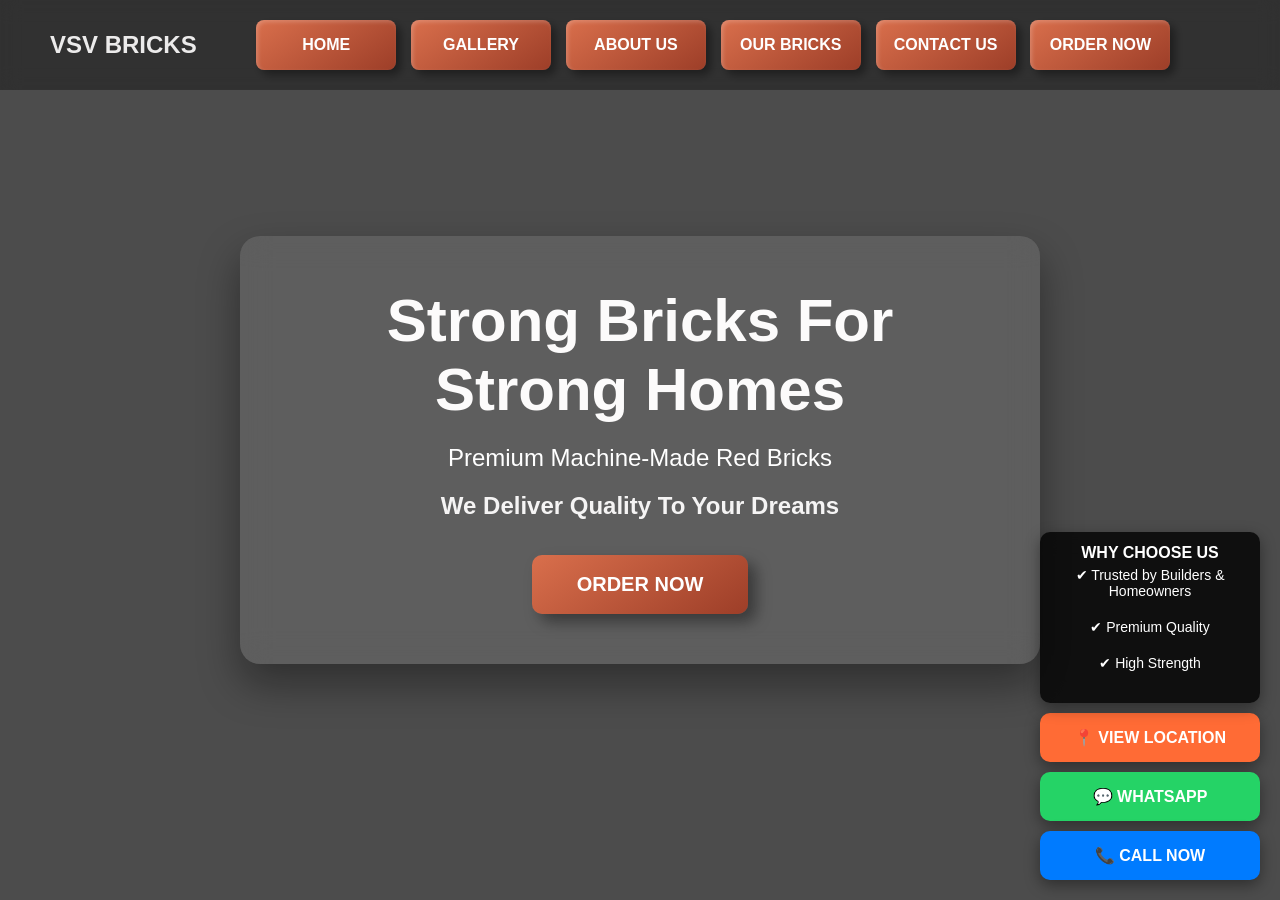
<file: index.html>
<!DOCTYPE html>
<html lang="en">
<head>
<meta charset="UTF-8">
<meta name="viewport" content="width=device-width, initial-scale=1.0">
<title >VSV Bricks</title>
<link rel="stylesheet" href="style.css">
</head>
<body>

<nav>
    <div class="logo-container">
    <div class="logo-text"><h1>VSV BRICKS</h1></div>
</div>
    <ul>
        <li><a href="index.html">HOME</a></li>
        <li><a href="gallery.html">GALLERY</a></li>
        <li><a href="about.html">ABOUT US</a></li>
        <li><a href="bricks.html">OUR BRICKS</a></li>
        <li><a href="contact.html">CONTACT US</a></li>
        <li><a href="order.html">ORDER NOW</a></li>
    </ul>
</nav>

<section class="hero">

    <div class="hero-box">

        <h1>Strong Bricks For Strong Homes</h1>

        <p>
            Premium Machine-Made Red Bricks
        </p>

        <h2>
            We Deliver Quality To Your Dreams
        </h2>

        <a href="order.html">
            <button>ORDER NOW</button>
        </a>

    </div>
<div class="quick-actions">

    <div class="why-us">
        <h4>WHY CHOOSE US</h4>
        <p>✔ Trusted by Builders & Homeowners</p>
        <p>✔ Premium Quality</p>
        <p>✔ High Strength</p>


    </div>
    <a href="https://goo.gl/maps/uL4i5wQ9zqo848dJ7"
       target="_blank"
       class="quick-btn location">
       📍 VIEW LOCATION
    </a>

    <a href="https://wa.me/918143907938?text=Hello%20VSV%20Bricks,%20I%20am%20interested%20in%20your%20machine-made%20red%20bricks."
       target="_blank"
       class="quick-btn whatsapp">
       💬 WHATSAPP
    </a>

    <a href="tel:+918143907938"
       class="quick-btn call">
       📞 CALL NOW
    </a>

</div>

</section>

</body>
</html>
</file>
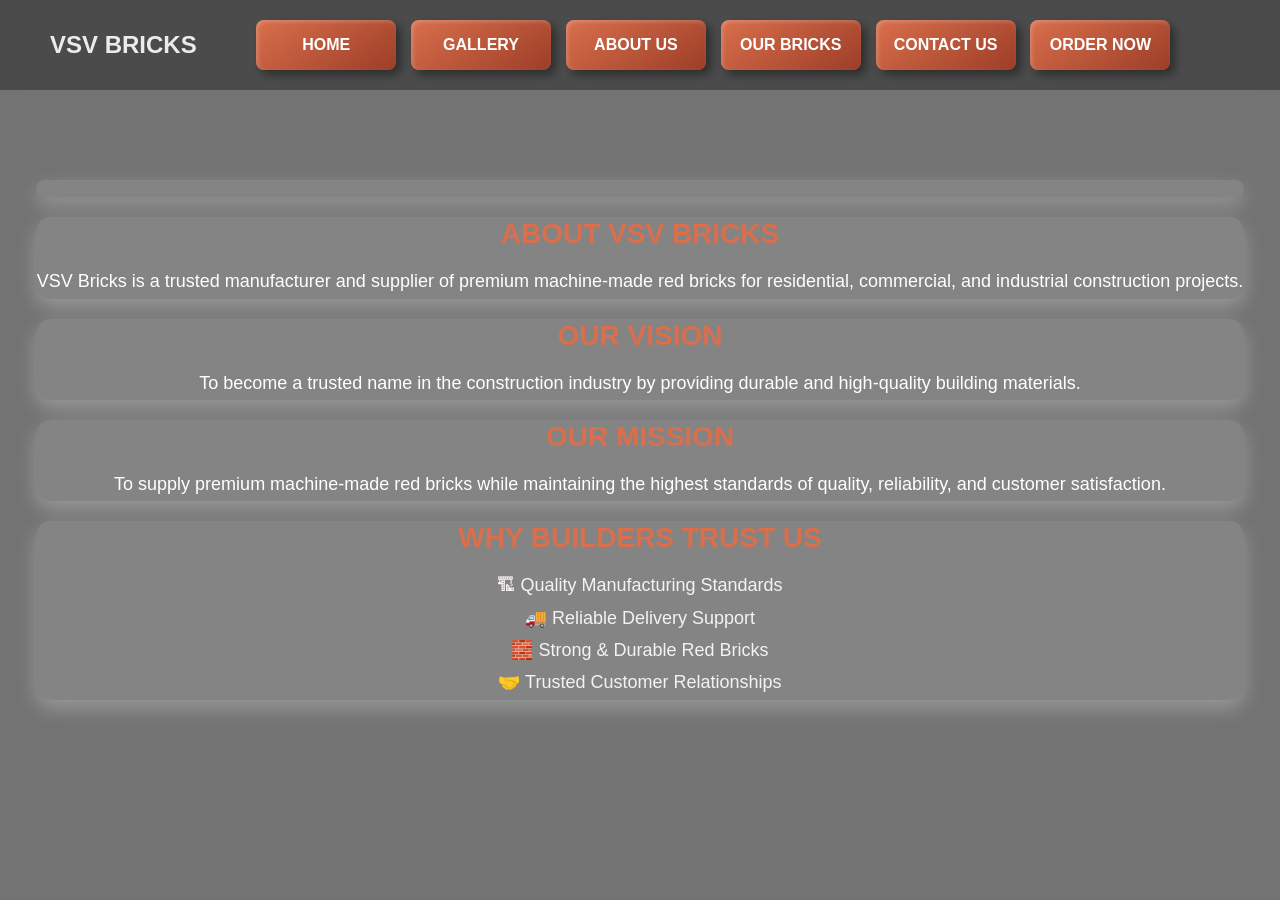
<file: about.html>
<!DOCTYPE html>
<html>
<head>
    <title>About Us</title>
    <link rel="stylesheet" href="style.css">
</head>
<body>

<nav>
    <h1>VSV BRICKS</h1>
    <ul>
        <li><a href="index.html">HOME</a></li>
        <li><a href="gallery.html">GALLERY</a></li>
        <li><a href="about.html">ABOUT US</a></li>
        <li><a href="bricks.html">OUR BRICKS</a></li>
        <li><a href="contact.html">CONTACT US</a></li>
        <li><a href="order.html">ORDER NOW</a></li>
    </ul>
</nav>
<div class="page">

    <div class="about-container">

        <div class="about-row">
            <h3></h3>
            <p>
                
                
            </p>
        </div>

        <div class="about-row">
            <h3>ABOUT VSV BRICKS</h3>
            <p>
                VSV Bricks is a trusted manufacturer and supplier of
                premium machine-made red bricks for residential,
                commercial, and industrial construction projects.
            </p>
        </div>

        <div class="about-row">
            <h3>OUR VISION</h3>
            <p>
                To become a trusted name in the construction industry
                by providing durable and high-quality building materials.
            </p>
        </div>

        <div class="about-row">
            <h3>OUR MISSION</h3>
            <p>
                To supply premium machine-made red bricks while
                maintaining the highest standards of quality,
                reliability, and customer satisfaction.
            </p>
        </div>

        <div class="about-row" style="color: rgb(246, 242, 242);">
            <h3>WHY BUILDERS TRUST US</h3>
            <p>🏗 Quality Manufacturing Standards</p>
            <p>🚚 Reliable Delivery Support</p>
            <p>🧱 Strong & Durable Red Bricks</p>
            <p>🤝 Trusted Customer Relationships</p>
        </div>

    </div>

</div>

</body>
</html>
</file>
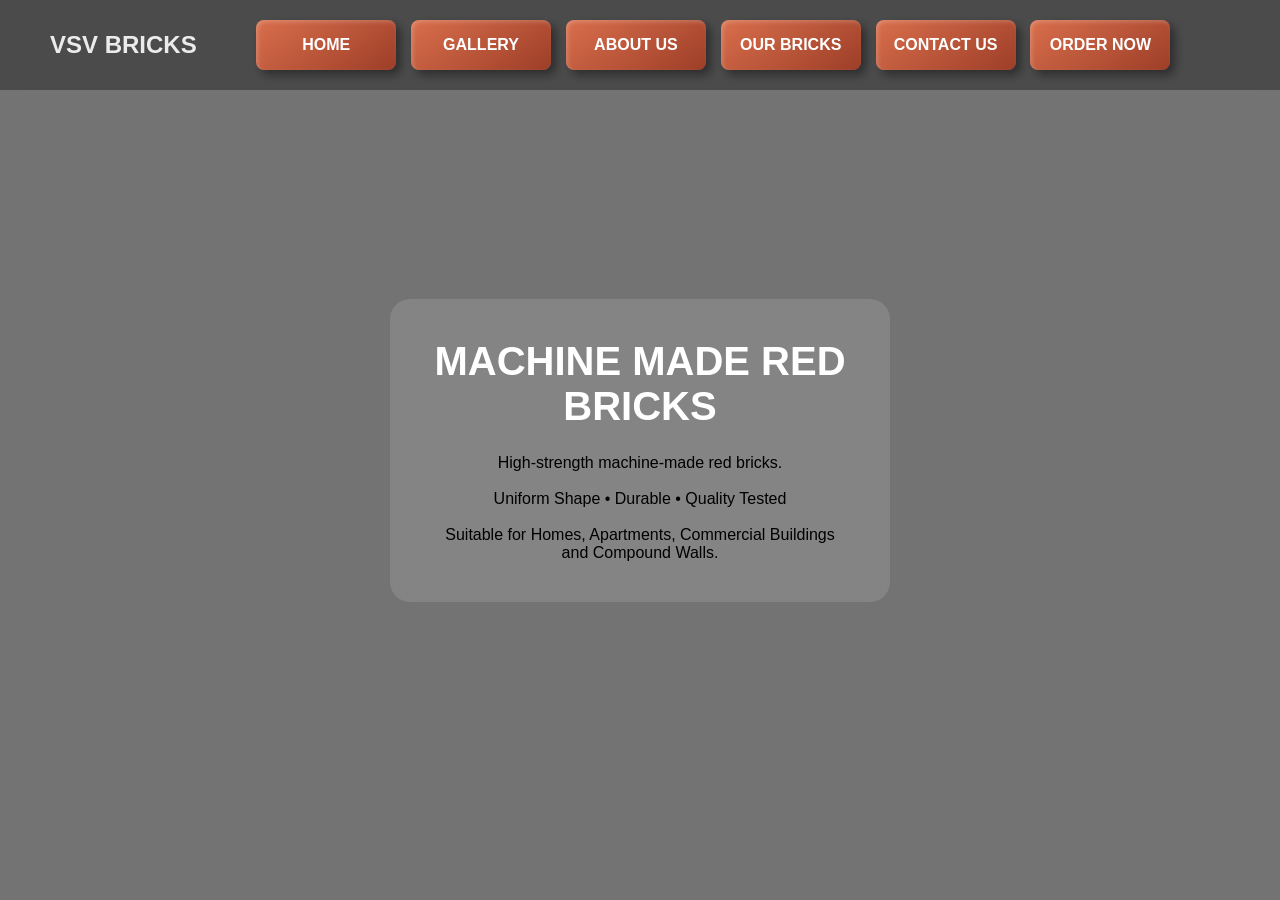
<file: bricks.html>
<!DOCTYPE html>
<html>
<head>
    <title>Our Bricks</title>
    <link rel="stylesheet" href="style.css">
</head>
<body>

<nav>
    <h1>VSV BRICKS</h1>
    <ul>
        <li><a href="index.html">HOME</a></li>
        <li><a href="gallery.html">GALLERY</a></li>
        <li><a href="about.html">ABOUT US</a></li>
        <li><a href="bricks.html">OUR BRICKS</a></li>
        <li><a href="contact.html">CONTACT US</a></li>
        <li><a href="order.html">ORDER NOW</a></li>
    </ul>
</nav>

<div class="page">

    <div class="order-container">

        <h2>MACHINE MADE RED BRICKS</h2>

        <p>
            High-strength machine-made red bricks.
        </p>

        <br>

        <p>
            Uniform Shape • Durable • Quality Tested
        </p>

        <br>

        <p>
            Suitable for Homes, Apartments,
            Commercial Buildings and Compound Walls.
        </p>

    </div>

</div>

</body>
</html>
</file>
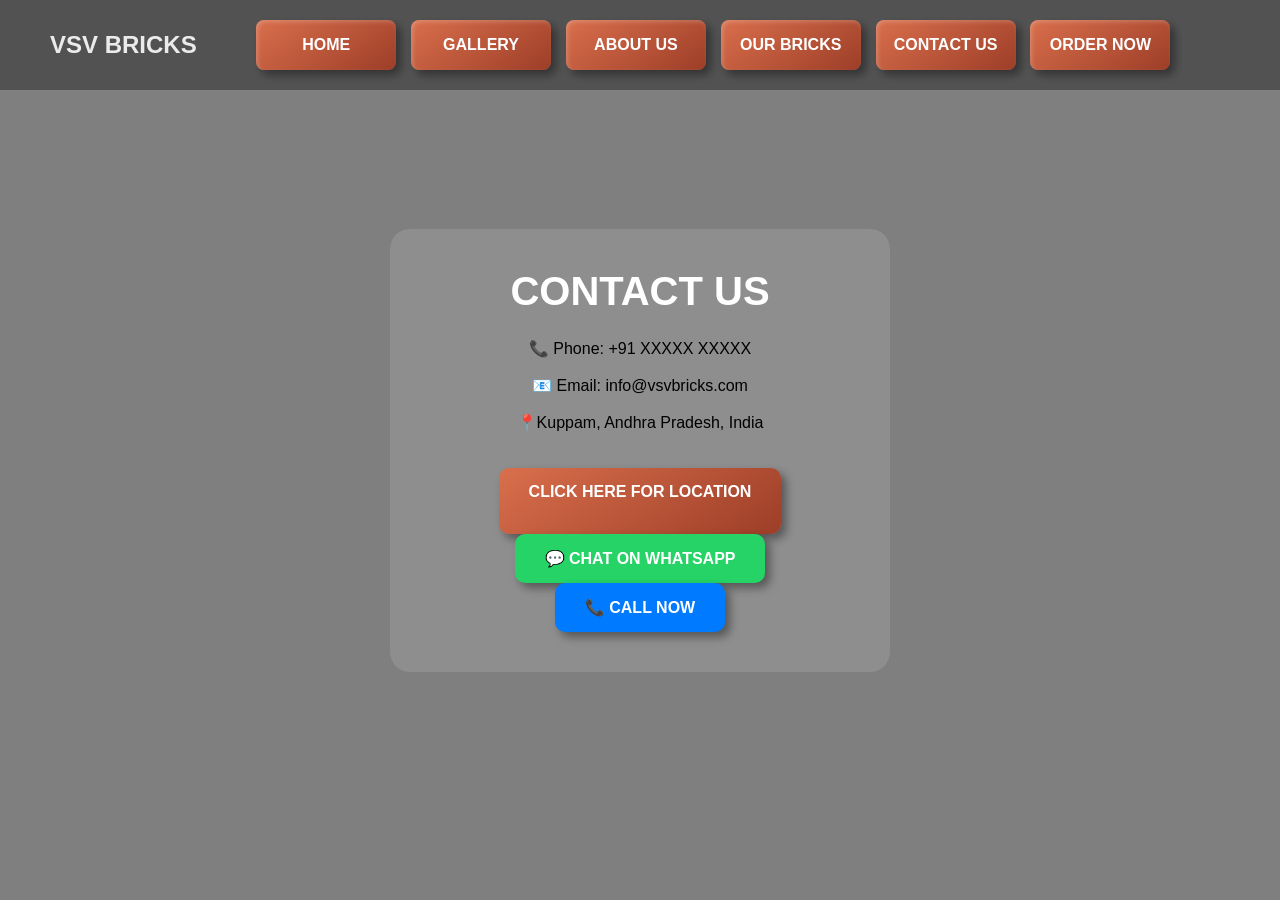
<file: contact.html>
<!DOCTYPE html>
<html>
<head>
    <title>Contact Us</title>
    <link rel="stylesheet" href="style.css">
</head>
<body>

<nav>
    <h1>VSV BRICKS</h1>
    <ul>
        <li><a href="index.html">HOME</a></li>
        <li><a href="gallery.html">GALLERY</a></li>
        <li><a href="about.html">ABOUT US</a></li>
        <li><a href="bricks.html">OUR BRICKS</a></li>
        <li><a href="contact.html">CONTACT US</a></li>
        <li><a href="order.html">ORDER NOW</a></li>
    </ul>
</nav>

<div class="ccc">

    <div class="order-container">

        <h2>CONTACT US</h2>

        <p>📞 Phone: +91 XXXXX XXXXX</p>

        <br>

        <p>📧 Email: info@vsvbricks.com</p>

        <br>

        <p>📍Kuppam, Andhra Pradesh, India</p>

        <br><br>

        <a href="https://goo.gl/maps/uL4i5wQ9zqo848dJ7"
   target="_blank"
   class="location-btn">
   CLICK HERE FOR LOCATION
   <br><br>

<a href="https://wa.me/918143907938?text=Hello%20VSV%20Bricks,%0A%0AI%20am%20interested%20in%20your%20machine-made%20red%20bricks.%20Could%20you%20please%20provide%20details%20regarding%20pricing,%20availability,%20and%20delivery%20options?%0A%0AThank%20you."
   target="_blank"
   class="whatsapp-btn">
   💬 CHAT ON WHATSAPP
</a>
</a>
<br>

<a href="tel:+918143907938"
   class="call-btn">
   📞 CALL NOW
</a>

    </div>

</div>

</body>
</html>
</file>
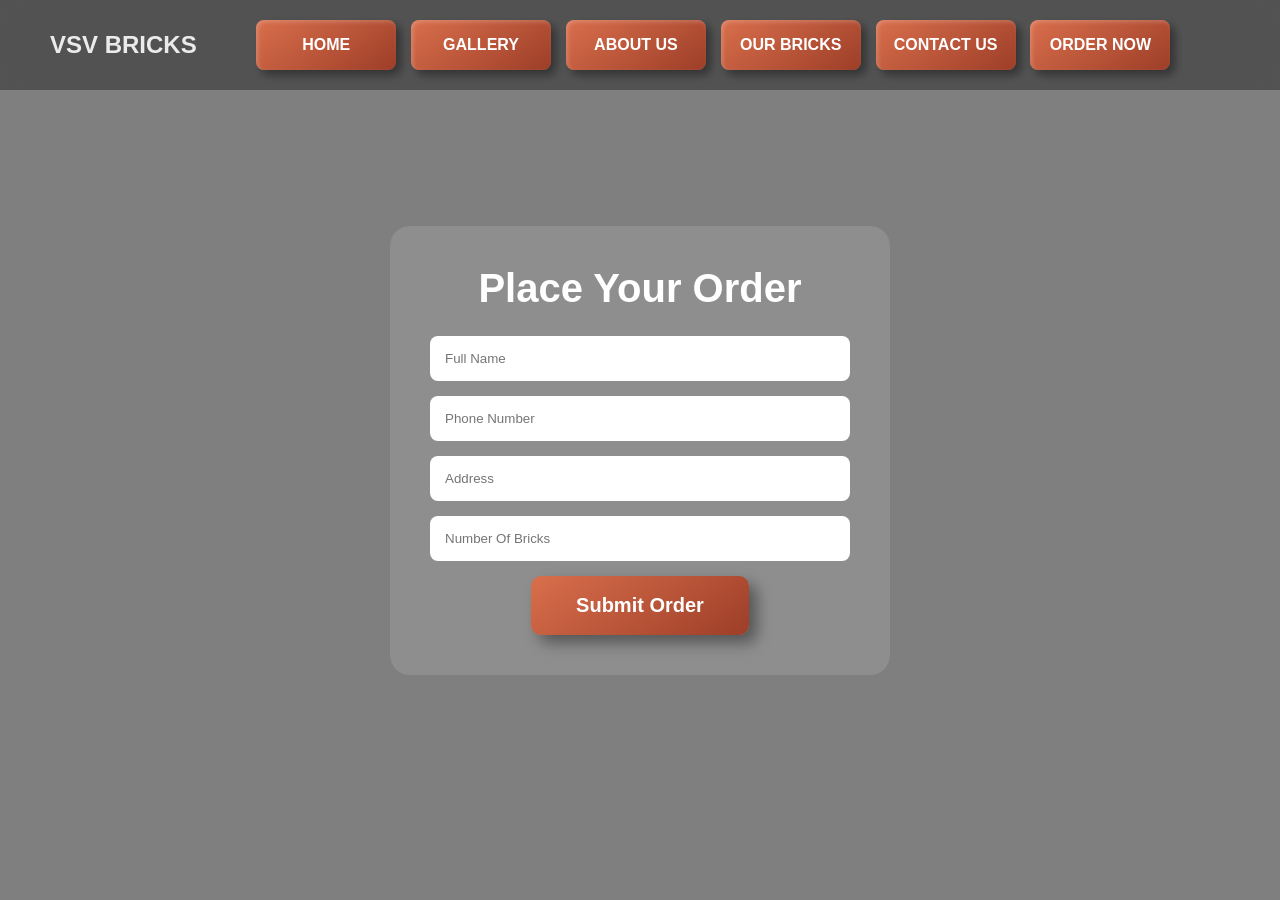
<file: order.html>
<!DOCTYPE html>
<html>
<head>
    <title>Order Bricks</title>
    <link rel="stylesheet" href="style.css">
</head>
<body>

    <nav>
        <h1>VSV BRICKS</h1>

        <ul>
            <li><a href="index.html">HOME</a></li>
            <li><a href="gallery.html">GALLERY</a></li>
            <li><a href="about.html">ABOUT US</a></li>
            <li><a href="bricks.html">OUR BRICKS</a></li>
            <li><a href="contact.html">CONTACT US</a></li>
            <li><a href="order.html">ORDER NOW</a></li>
        </ul>
    </nav>

    <div class="bbb">

        <div class="order-container">

            <h2>Place Your Order</h2>

            <form id="orderForm">

                <input
                    type="text"
                    id="name"
                    placeholder="Full Name"
                    required
                >

                <input
                    type="text"
                    id="phone"
                    placeholder="Phone Number"
                    required
                >

                <input
                    type="text"
                    id="address"
                    placeholder="Address"
                    required
                >

                <input
                    type="number"
                    id="bricks"
                    placeholder="Number Of Bricks"
                    required
                >

                <button type="submit">
                    Submit Order
                </button>

            </form>

        </div>

    </div>

    <script>
document.getElementById("orderForm")
.addEventListener("submit", async function(e){

    e.preventDefault();

    const orderData = {
        name: document.getElementById("name").value,
        phone: document.getElementById("phone").value,
        address: document.getElementById("address").value,
        bricks: document.getElementById("bricks").value
    };

    try {

        const response = await fetch(
            "http://localhost:5000/api/order",
            {
                method: "POST",
                headers: {
                    "Content-Type": "application/json"
                },
                body: JSON.stringify(orderData)
            }
        );

        console.log("Status:", response.status);

        const text = await response.text();

        console.log("Response:", text);

        alert(text);

    } catch(error) {

        console.error(error);

        alert(error.message);

    }

});
</script>

</body>
</html>
</file>
<file: style.css>
*{
    margin:0;
    padding:0;
    box-sizing:border-box;
    font-family:Arial,sans-serif;
}

body{
    overflow-x:hidden;
}

nav{
    position:fixed;
    top:0;
    width:100%;
    z-index:1000;

    display:flex;
    justify-content:space-between;
    align-items:center;

    padding:20px 50px;

    background:rgba(0,0,0,.35);
    backdrop-filter:blur(10px);
}

.logo{
    color:white;
    font-size:32px;
    font-weight:bold;
}

nav ul{
    width:80%;

    display:flex;

    justify-content:space-evenly;

    align-items:center;

    list-style:none;

    margin:0 auto;
    padding:0;
}
nav a{
    width:140px;
    height:50px;

    display:flex;
    justify-content:center;
    align-items:center;

    text-decoration:none;
    color:white;
    font-weight:bold;

    background:linear-gradient(
        145deg,
        #d96f4c,
        #9d3e28
    );

    border-radius:8px;

    box-shadow:
    5px 5px 10px rgba(0,0,0,.4),
    inset 2px 2px 4px rgba(255,255,255,.2);

    transition:0.3s;
}
nav a:hover{
    transform:translateY(-5px);
}

.hero{
    height:100vh;

    display:flex;
    justify-content:center;
    align-items:center;

    background:
    linear-gradient(rgba(0,0,0,.7),rgba(0,0,0,.7)),
    url('https://images.unsplash.com/photo-1504307651254-35680f356dfd?q=80&w=1920');

    background-size:cover;
    background-position:center;
}

.hero-box{

    width:800px;
    text-align:center;

    padding:50px;

    border-radius:20px;

    background:rgba(227, 226, 226, 0.12);

    backdrop-filter:blur(15px);

    box-shadow:
    0 20px 40px rgba(5, 5, 5, 0.4);

    animation:float 4s ease-in-out infinite;
}

.hero h1{
    color:rgb(252, 251, 251);
    font-size:60px;
    margin-bottom:20px;
}

.hero p{
    color:white;
    font-size:24px;
    margin-bottom:20px;
}

.hero h2{
    color:#f5f4f4;
    margin-bottom:35px;
}

button{

    padding:18px 45px;

    border:none;

    color:white;
    font-size:20px;
    font-weight:bold;

    cursor:pointer;

    border-radius:10px;

    background:linear-gradient(
        145deg,
        #d96f4c,
        #9d3e28
    );

    box-shadow:
    8px 8px 15px rgba(0,0,0,.4);
}

button:hover{
    transform:translateY(-5px);
}

@keyframes float{
    0%{
        transform:translateY(0);
    }

    50%{
        transform:translateY(-10px);
    }

    100%{
        transform:translateY(0);
    }
}
.page{
    height:100vh;

    display:flex;
    justify-content:center;
    align-items:center;

    background:
linear-gradient(rgba(0,0,0,.55),rgba(0,0,0,.55)),
url('https://images.unsplash.com/photo-1504307651254-35680f356dfd?q=80&w=1920');

background-size:cover;
background-position:center;
}

.order-container{
    width:500px;

    padding:40px;

    text-align:center;

    background:rgba(255,255,255,0.12);

    backdrop-filter:blur(10px);

    border-radius:20px;
}

.order-container h2{
    color:white;
    margin-bottom:25px;
    font-size:40px;
}

.order-container form{
    display:flex;
    flex-direction:column;
    gap:15px;
}

.order-container input{
    padding:15px;
    border:none;
    border-radius:8px;
}

.order-container button{
    margin:auto;
}
.mine{
    height:100vh;

    display:flex;
    justify-content:center;
    align-items:center;

    background:
    linear-gradient(
    rgba(0,0,0,.5),
    rgba(0,0,0,.5)),
    url('https://images.unsplash.com/photo-1504307651254-35680f356dfd?q=80&w=1920');

    background-size:cover;
    background-position:center;
}
.abb{
    height:100vh;

    display:flex;
    justify-content:center;
    align-items:center;

    background:
    linear-gradient(
    rgba(0,0,0,.5),
    rgba(0, 0, 0, 0.5)),
    url('https://images.unsplash.com/photo-1504307651254-35680f356dfd?q=80&w=1920');

    background-size:cover;
    background-position:center;
}


.ccc{
    height:100vh;

    display:flex;
    justify-content:center;
    align-items:center;

    background:
    linear-gradient(
    rgba(0,0,0,.5),
    rgba(0,0,0,.5)),
    url('https://images.unsplash.com/photo-1504307651254-35680f356dfd?q=80&w=1920');

    background-size:cover;
    background-position:center;
}
.bbb{
    height:100vh;

    display:flex;
    justify-content:center;
    align-items:center;

    background:
    linear-gradient(
    rgba(0,0,0,.5),
    rgba(0,0,0,.5)),
    url('https://images.unsplash.com/photo-1504307651254-35680f356dfd?q=80&w=1920');

    background-size:cover;
    background-position:center;
}
.gallery-page{
    min-height:100vh;
    padding-top:140px;

    background:
    linear-gradient(rgba(0,0,0,.7),rgba(0,0,0,.7)),
    url('https://images.unsplash.com/photo-1504307651254-35680f356dfd?q=80&w=1920');

    background-size:cover;
    background-position:center;
}

.gallery-container{
    width:90%;
    margin:auto;
    text-align:center;
}

.gallery-container h2{
    color:white;
    margin-bottom:40px;
    font-size:40px;
}

.gallery-grid{
    display:grid;
    grid-template-columns:repeat(3,1fr);
    gap:20px;
}

.gallery-grid img{
    width:100%;
    height:250px;
    object-fit:cover;

    border-radius:15px;

    transition:.4s;
}

.gallery-grid img:hover{
    transform:scale(1.05);
}
.gallery-page{
    min-height:100vh;
    padding-top:140px;

    background:
    linear-gradient(rgba(0,0,0,.7),rgba(0,0,0,.7)),
    url('https://images.unsplash.com/photo-1504307651254-35680f356dfd?q=80&w=1920');

    background-size:cover;
    background-position:center;
}

.gallery-container{
    width:90%;
    margin:auto;
    text-align:center;
}

.gallery-container h2{
    color:white;
    margin-bottom:40px;
    font-size:40px;
}

.gallery-grid{
    display:grid;
    grid-template-columns:repeat(3,1fr);
    gap:20px;
}

.gallery-grid img{
    width:100%;
    height:250px;
    object-fit:cover;

    border-radius:15px;

    transition:.4s;
}

.gallery-grid img:hover{
    transform:scale(1.05);
}
.location-btn{
    display:inline-block;

    padding:15px 30px;

    background:linear-gradient(
        145deg,
        #d96f4c,
        #9d3e28
    );

    color:white;

    text-decoration:none;

    font-weight:bold;

    border-radius:10px;

    box-shadow:
    5px 5px 10px rgba(0,0,0,.4);

    transition:.3s;
}

.location-btn:hover{
    transform:translateY(-5px);
}
.whatsapp-btn{
    display:inline-block;

    padding:15px 30px;

    background:#25D366;

    color:white;

    text-decoration:none;

    font-weight:bold;

    border-radius:10px;

    box-shadow:
    5px 5px 10px rgba(0,0,0,.4);

    transition:.3s;
}

.whatsapp-btn:hover{
    transform:translateY(-5px);
}
.call-btn{
    display:inline-block;

    padding:15px 30px;

    background:#007bff;

    color:white;

    text-decoration:none;

    font-weight:bold;

    border-radius:10px;

    box-shadow:
    5px 5px 10px rgba(0,0,0,.4);

    transition:.3s;
}

.call-btn:hover{
    transform:translateY(-5px);
}
.floating-footer{
    position:fixed;

    right:20px;
    bottom:20px;

    background:rgba(0,0,0,0.8);

    color:white;

    padding:15px 20px;

    border-radius:12px;

    backdrop-filter:blur(10px);

    box-shadow:0 5px 15px rgba(0,0,0,0.4);

    text-align:center;

    z-index:1000;
}

.floating-footer h4{
    margin-bottom:8px;
}

.floating-footer p{
    margin:4px 0;
    font-size:14px;
}
.quick-actions{
    position:fixed;

    right:20px;
    bottom:20px;

    display:flex;
    flex-direction:column;

    gap:10px;

    z-index:1000;
}

.why-us{
    width:220px;

    background:rgba(0,0,0,0.8);

    color:white;

    padding:12px;

    text-align:center;

    border-radius:10px;

    backdrop-filter:blur(10px);

    box-shadow:0 5px 15px rgba(0,0,0,.4);
}

.why-us h4{
    margin-bottom:5px;
}

.why-us p{
    font-size:14px;
}

.quick-btn{
    width:220px;

    padding:15px;

    text-align:center;

    text-decoration:none;

    color:white;

    font-weight:bold;

    border-radius:10px;

    box-shadow:0 5px 15px rgba(0,0,0,.4);

    transition:.3s;
}

.quick-btn:hover{
    transform:translateY(-3px);
}

.whatsapp{
    background:#25D366;
}

.call{
    background:#007bff;
}
.quick-actions{
    position:fixed;
    right:20px;
    bottom:20px;

    display:flex;
    flex-direction:column;

    gap:10px;

    z-index:1000;
}

.why-us{
    width:220px;

    background:rgba(0,0,0,0.8);

    color:white;

    padding:12px;

    text-align:center;

    border-radius:10px;

    backdrop-filter:blur(10px);

    box-shadow:0 5px 15px rgba(0,0,0,.4);
}

.quick-btn{
    width:220px;

    padding:15px;

    text-align:center;

    text-decoration:none;

    color:white;

    font-weight:bold;

    border-radius:10px;

    box-shadow:0 5px 15px rgba(0,0,0,.4);

    transition:.3s;
}

.quick-btn:hover{
    transform:translateY(-3px);
}

.location{
    background:#ff6b35;
}

.whatsapp{
    background:#25D366;
}

.call{
    background:#007bff;
}
h1{
    color:#ecebeb;
}


.about-row{
    background:rgba(255,255,255,0.12);

    backdrop-filter:blur(10px);

    padding:1px;

    margin-bottom:20px;

    border-radius:15px;

    color:white;

    text-align:center;

    box-shadow:0 8px 20px rgba(245, 243, 243, 0.3);
}

.about-row h3{
    color:#d96f4c;

    margin-bottom:15px;

    font-size:28px;
}

.about-row p{
    font-size:18px;

    line-height:1.8;
}
</file>
